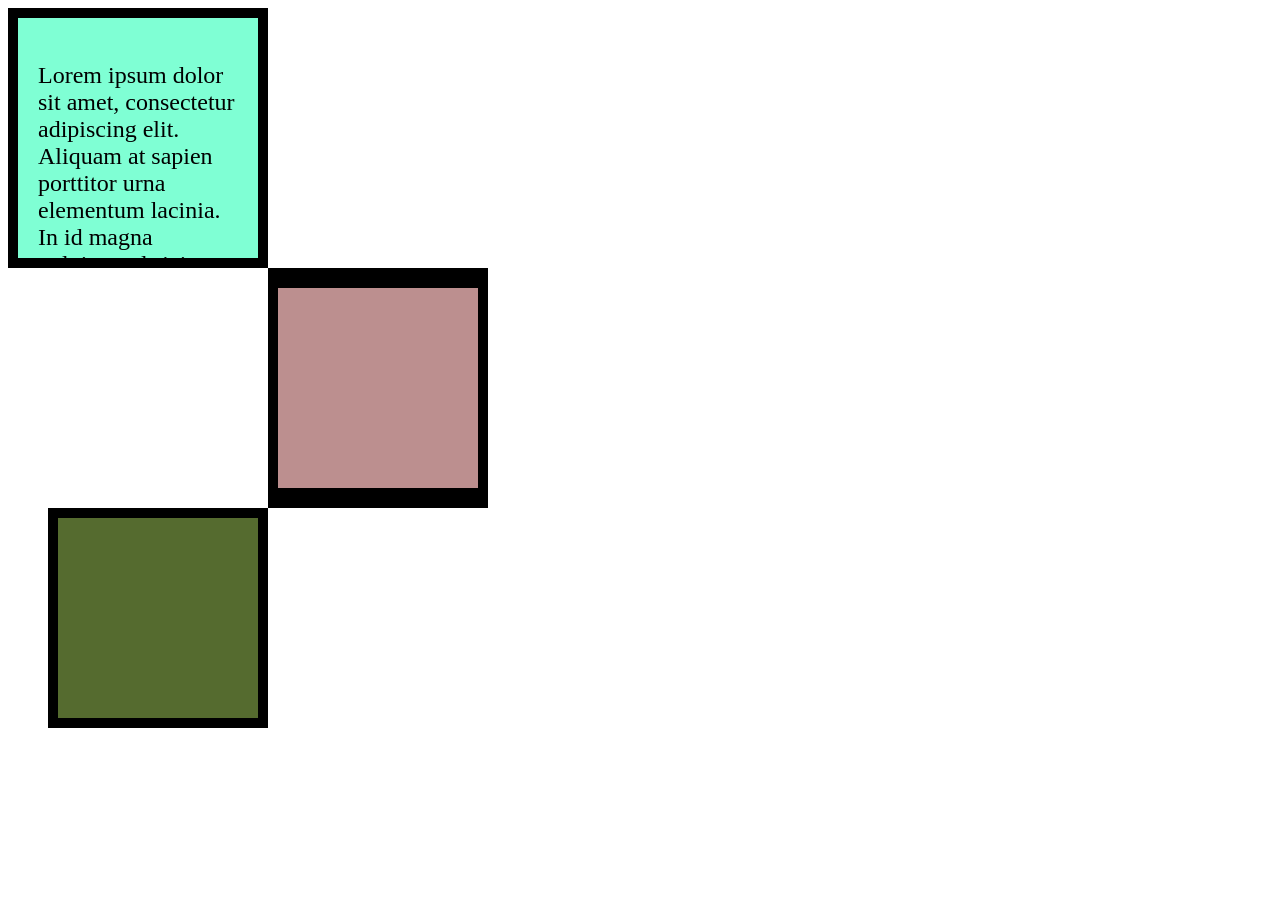
<file: ХристOS 12a/Box Model/index.html>
<!DOCTYPE html>
<html lang="en">

<head>
  <meta charset="UTF-8">
  <title>CSS Box Model</title>
  <style>
    div{
        height:200px;
        width:200px;
        overflow:scroll;
    }
    p{
        font-size: 1.5em;

    }
    div:first-of-type{
        background-color: aquamarine;
        border: 10px solid black;
        padding:20px;
    }
    div:nth-last-of-type(2){
        background-color: rosybrown;
        border-block: 20px solid black;
        border-inline: 10px solid black;
        margin-left: 260px;
    }
    div:nth-of-type(3){
        background-color: darkolivegreen;
        border: 10px solid black;
        margin-left: 40px;
    }

  </style>
</head>

<body>
    <div>
        <p>
            Lorem ipsum dolor sit amet, consectetur adipiscing elit. Aliquam at sapien porttitor urna elementum lacinia. In
            id magna pulvinar, ultricies lorem id, vehicula elit. Aliquam eu luctus nisl, vitae pellentesque magna. Phasellus
            dolor metus, laoreet ac convallis sit amet, efficitur sed dolor.

        </p>
    </div>

    <div>

    </div>

    <div>

    </div>

    <!-- TODOs:
    1. Create 3 Boxes using the div element.
    2. Set their sizes to 200px heigh by 200px wide.
    3. Set different background colors for each of the boxes (I used cadetblue, gold and indianred).
    4. Add a paragraph <p> element into the first div and add the following words:
        Lorem ipsum dolor sit amet, consectetur adipiscing elit. Aliquam at sapien porttitor urna elementum lacinia. In
        id magna pulvinar, ultricies lorem id, vehicula elit. Aliquam eu luctus nisl, vitae pellentesque magna. Phasellus
        dolor metus, laoreet ac convallis sit amet, efficitur sed dolor.
    5. Set the 1st div to have 20px padding all around with a black 10px border.
    6. Fix the style of the <p> element to remove all margins.
    Hint: Use the CSS inspector in Chrome.
    7. Set the 2nd div to have a 20px border on top and bottom and 10px border left and right. (See goal image)
    8. Set the 3rd div to have a 10px border
    9. Set the margins for the divs so that each box corner touches the other. (See the goal image)
    -->

</body>

</html>
</file>
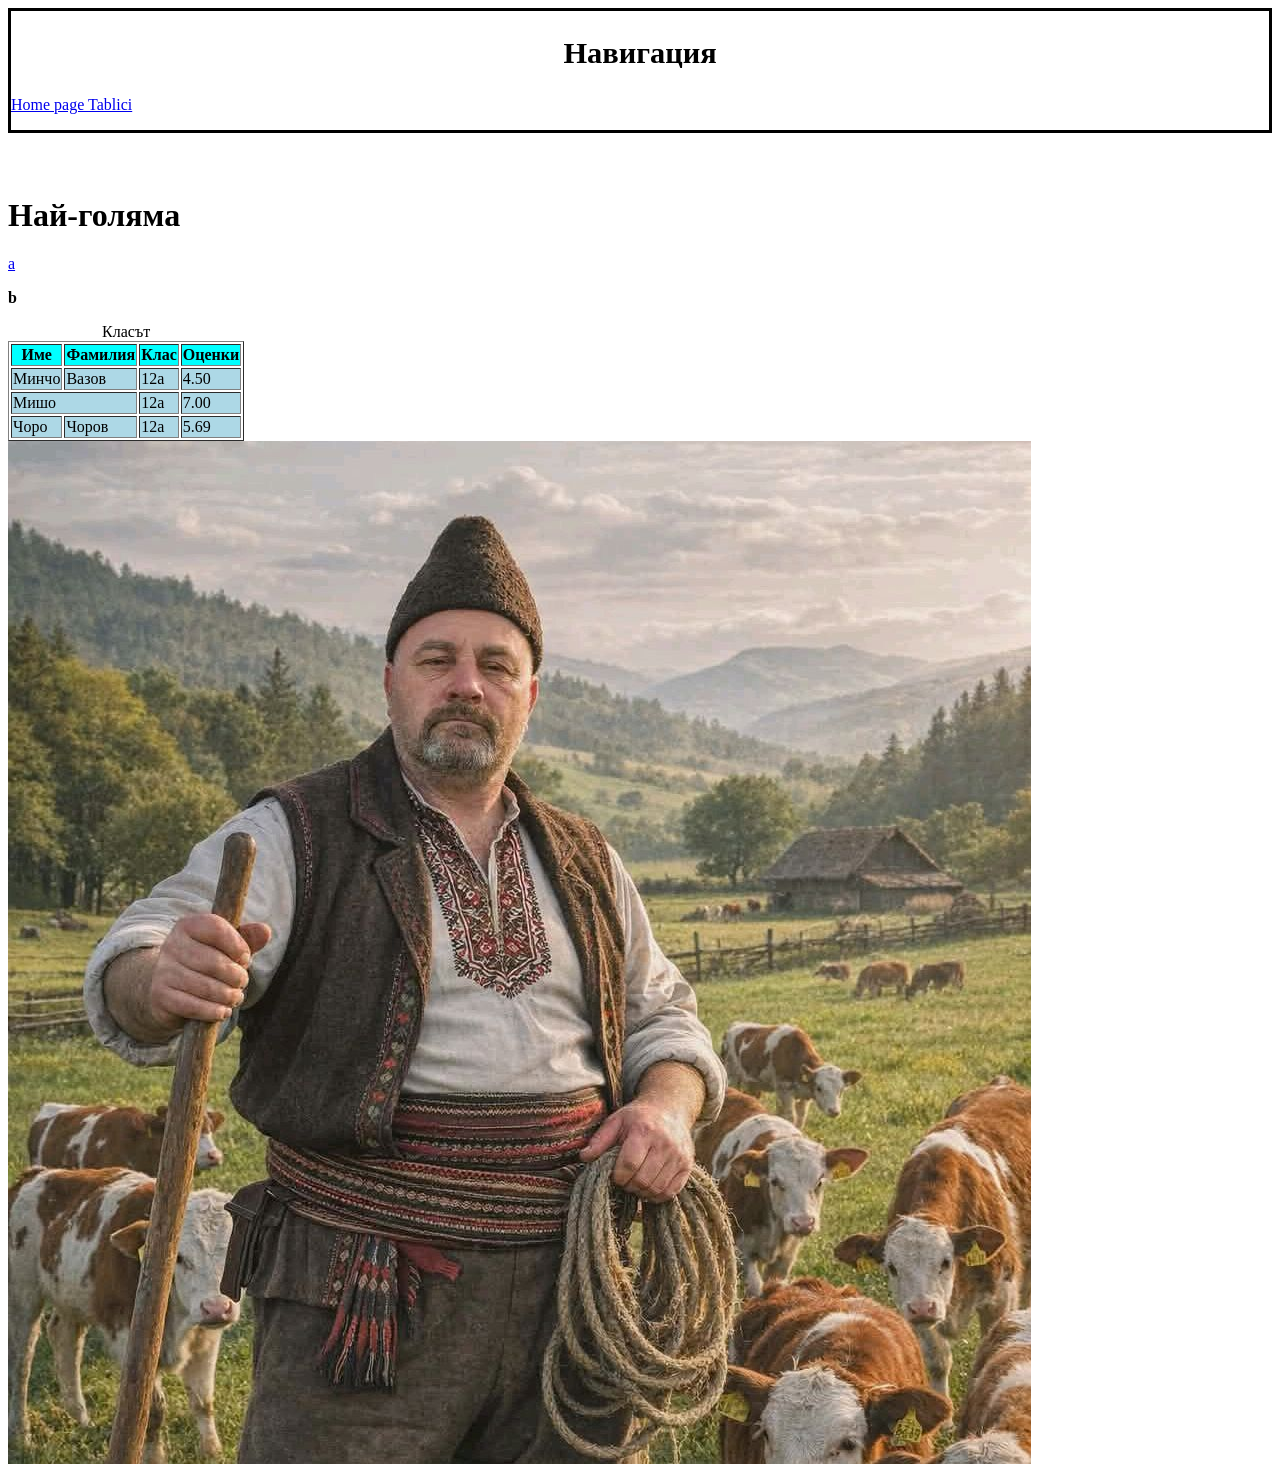
<file: ХристOS 12a/HTML.html>
<!DOCTYPE html>
<html> 
<head>
    <title>HTML-ЪТ</title>
    <style>
        nav{
            position:sticky;
            top:0px;
            left:0px;
            right:0px;
            z-index:100000;
            background-color:AccentColorText;
            border: solid;
            margin-bottom: 5%;
        }
        nav h1{
            font-size:190%;
            font-family:'Times New Roman';
            text-align:center;
        }
            nav p {
                text-align: justify-all;
            }
        nav a{
            font-size: 100%;

        }
    </style>
    <script>
        let htmls;
    </script>
</head>
<body>
    <nav>
        <h1>Навигация</h1>
        <p>
            <a href="HTML.html"> Home page </a>
            <a href="Tablici.html"> Tablici </a>
        </p>
    </nav>
    <h1> Най-голяма </h1>
    <p><a href="HTML.html" target = "_blank"> a</a></p>
    <p><b>b</b></p>
    <table border="1">
         <caption>Класът</caption>
        <thead style="background-color:aqua">
            <tr>
                <th>Име</th>
                <th>Фамилия</th>
                <th>Клас</th>
                <th>Оценки</th>
            </tr>
        </thead>
        <tbody style="background-color:lightblue">
            <tr>
                <td>Минчо</td>
                <td>Вазов</td>
                <td>12а</td>
                <td>4.50</td>
            </tr>
            <tr>
                <td colspan="2">Мишо</td>
                <td>12a</td>
                <td>7.00</td>
            </tr>
            <tr>
                <td>Чоро</td>
                <td>Чоров</td>
                <td>12a</td>
                <td>5.69</td>
            </tr>
            
        </tbody>
</table>
    <img src="2746a84e35f8ab4df76ac49e801cc9ff~tplv-tiktokx-cropcenter_1080_1080.jpg" alt="Липсва нещо важно">

</body>
</html>
</file>
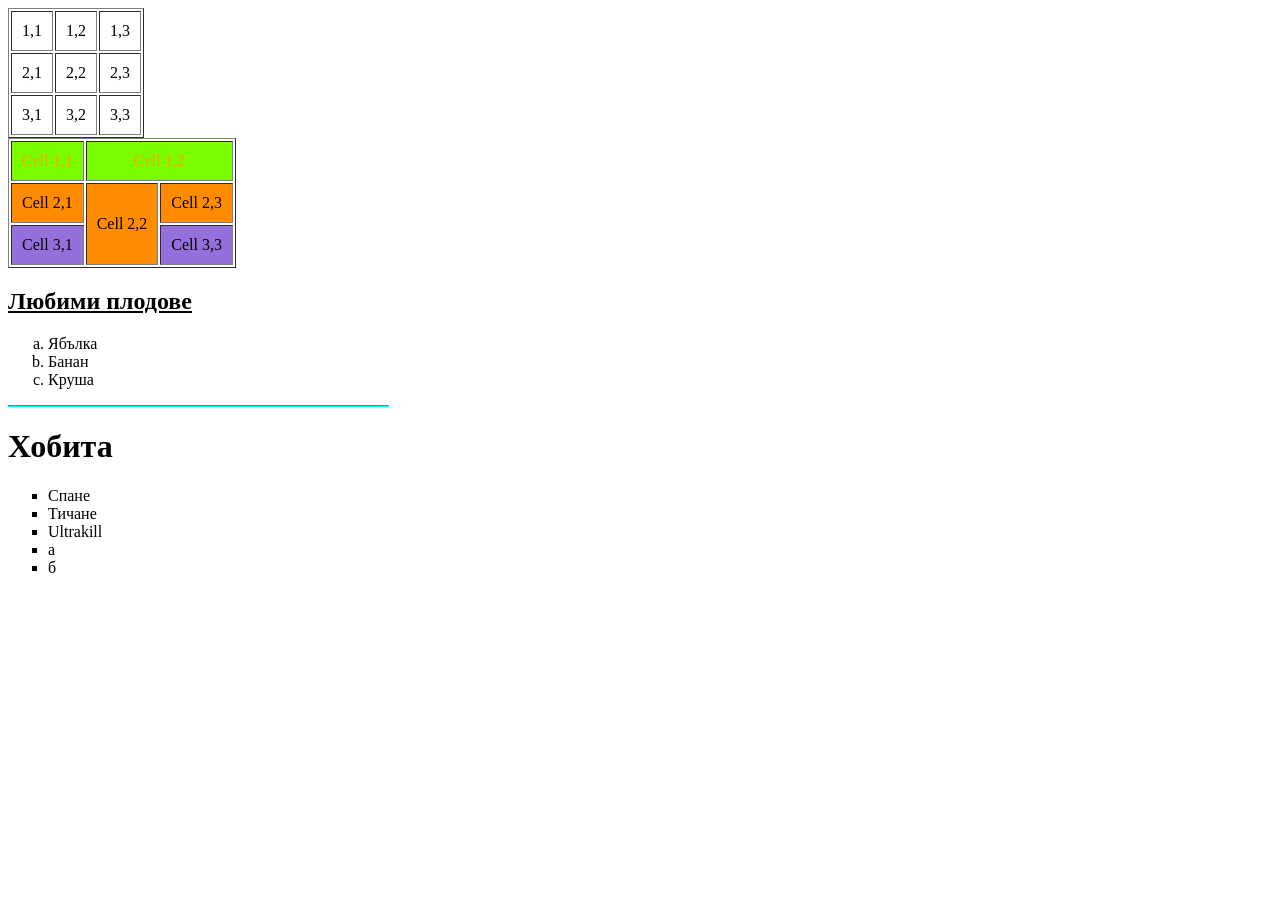
<file: ХристOS 12a/Tablici.html>
﻿<!DOCTYPE html>

<html lang="en" xmlns="http://www.w3.org/1999/xhtml">
<head>
    <meta charset="utf-8" />
    <title></title>
</head>
<body>
    <table border="1" cellpadding="10">
        <tr>
            <td>
                1,1
            </td>
            <td>
                1,2
            </td>
            <td>
                1,3
            </td>
        </tr>
        <tr>
            <td>
                2,1
            </td>
            <td>
                2,2
            </td>
            <td>
                2,3
            </td>
        </tr>
        <tr>
            <td>
                3,1
            </td>
            <td>
                3,2
            </td>
            <td>
                3,3
            </td>
        </tr>
    </table>
    <table border="1" cellpadding="10">
        <tr style="background-color: lawngreen; color:orange">
            <td>
                Cell 1,1
            </td>
            <td colspan="2" align="center">
                Cell 1,2
            </td>
        </tr>
        <tr style="background-color:darkorange">
            <td>
                Cell 2,1
            </td>
            <td rowspan="2">
                Cell 2,2
            </td>
            <td>
                Cell 2,3
            </td>
        </tr>
        <tr style="background-color:mediumpurple">
            <td>
                Cell 3,1
            </td>
            <td>
                Cell 3,3
            </td>
        </tr>
    </table>
    <h2><u>Любими плодове</u></h2>
    <ol type="a">
        <li>Ябълка</li>
        <li>Банан</li>
        <li>Круша</li>
    </ol>
    <hr style="width: 30%; border-color: aqua;" align ="left" />
    <h1>Хобита</h1>
    <ul type="square">
        <li>Спане</li>
        <li>Тичане</li>
        <li>Ultrakill</li>
        <li>а</li>
        <li>б</li>
    </ul>
</body>
</html>
</file>
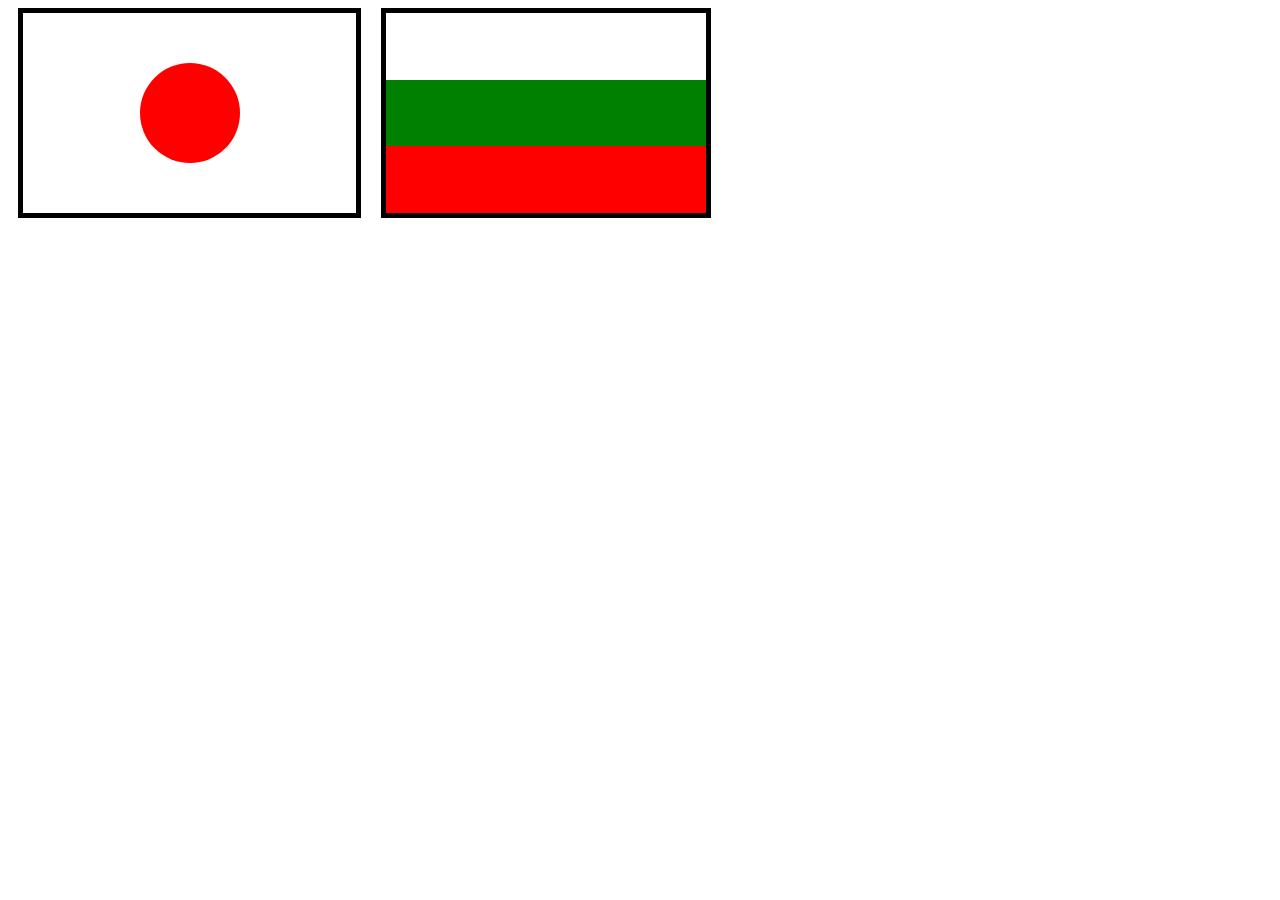
<file: ХристOS 12a/Box Model/Flags.html>
﻿<!DOCTYPE html>

<html lang="en" xmlns="http://www.w3.org/1999/xhtml">
<head>
    <meta charset="utf-8" />
    <title>Flags</title>
    <style>

        body{
            display:flex;
        }
        .flag {
            margin-inline: 10px;
            border: 5px solid black;
        }

        #japanese {
            height: 200px;
            width: 333px;
            display: flex;
            justify-content: center;
            align-items: center;
            background-color: white;
        }

            #japanese div {
                height: 100px;
                width: 100px;
                background-color: red;
                border-radius: 200px 200px;
            }

        #bulgarian {
            height: 200px;
            width: 320px;
            display: grid;
        }

            #bulgarian div:first-child {
                background-color: white;
            }

            #bulgarian div:nth-child(2) {
                background-color: green;
            }

            #bulgarian div:nth-child(3) {
                background-color: red;
            }
    </style>
</head>
<body>
    <div id="japanese" class="flag">
        <div>

        </div>
    </div>

    <div id="bulgarian" class="flag">
        <div>

        </div>
        <div>

        </div>
        <div>

        </div>
    </div>

</body>
</html>
</file>
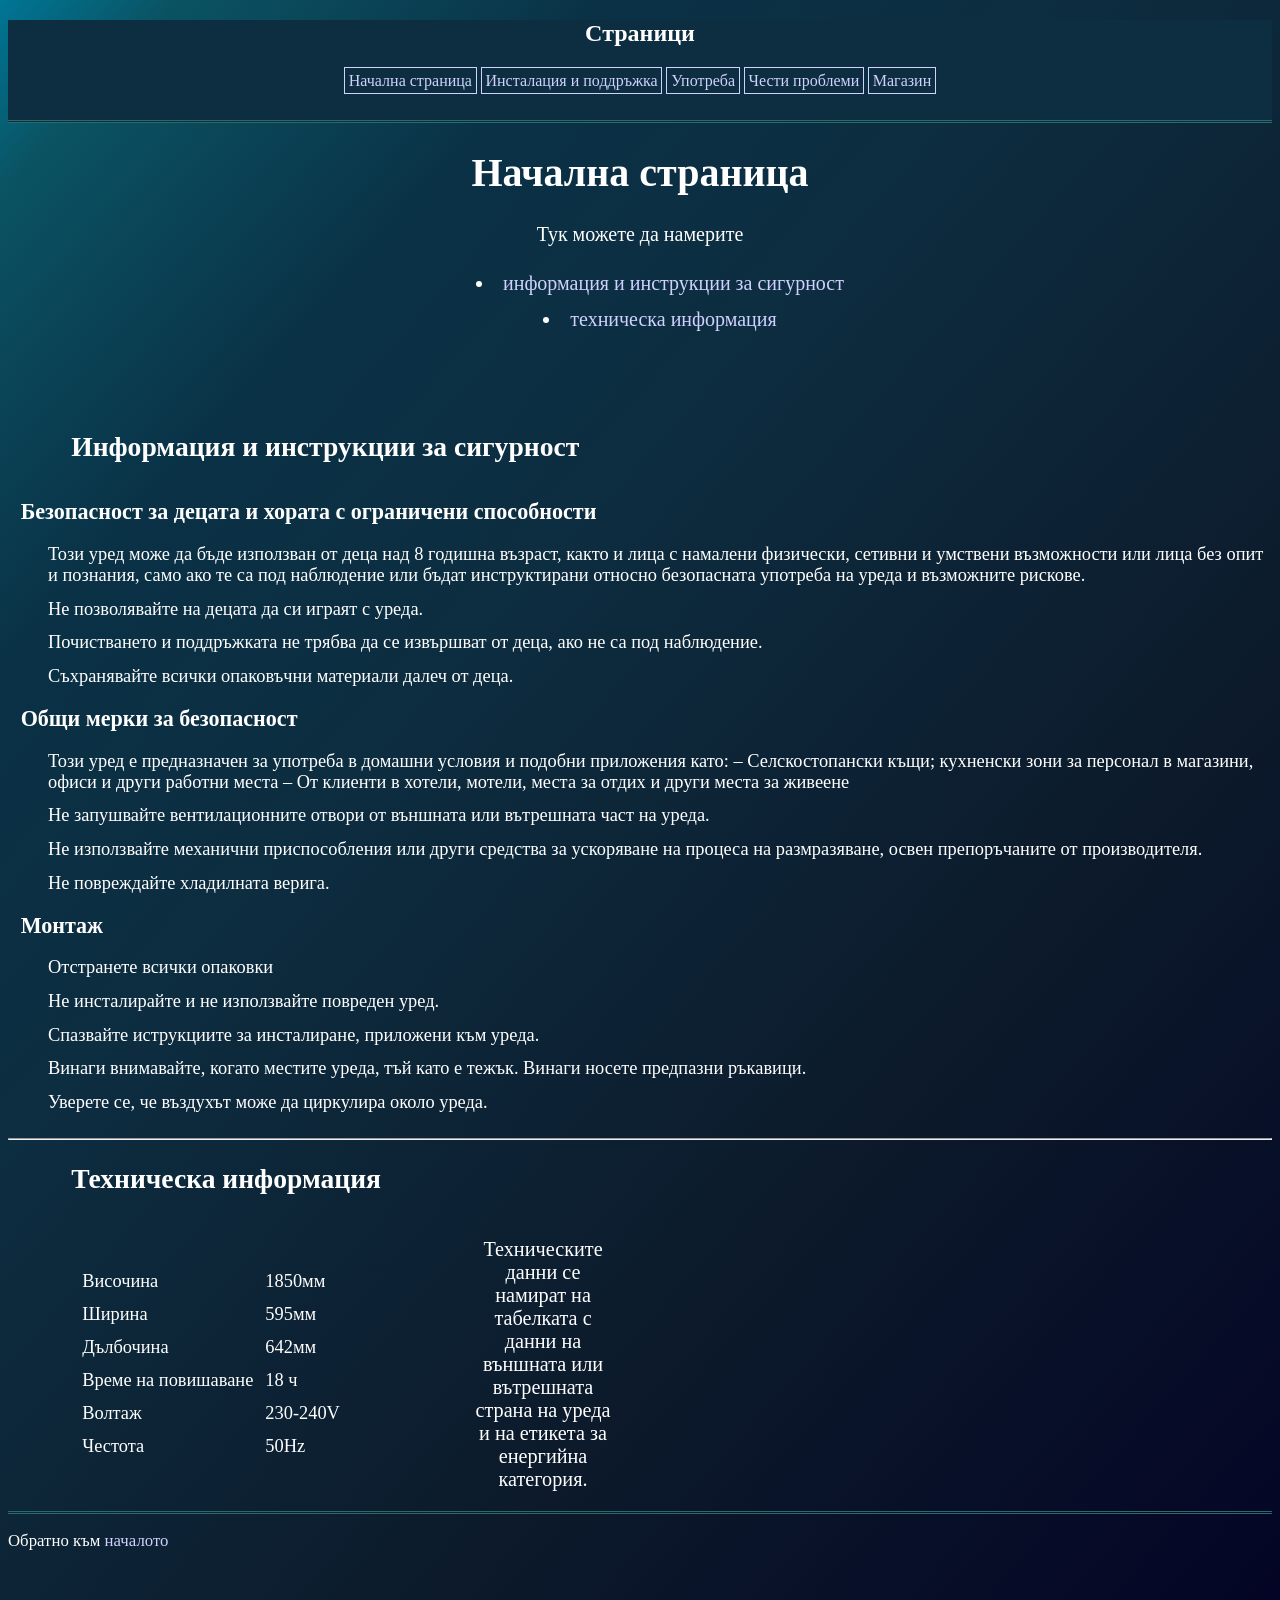
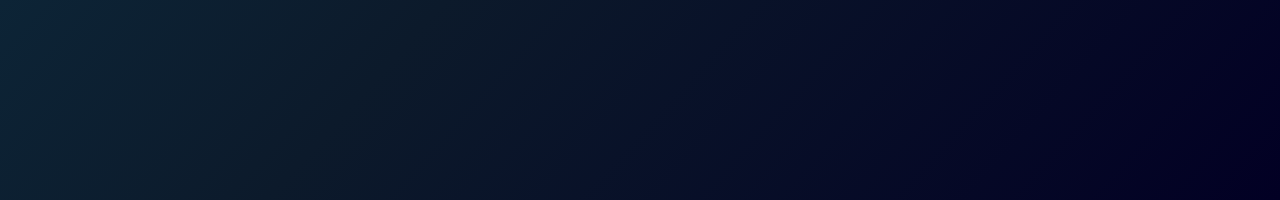
<file: ХристOS 12a/Proekt #5 hladilnik Hristomir/Homepage.html>
﻿<!DOCTYPE html>

<html lang="bg" xmlns="http://www.w3.org/1999/xhtml">
<head>
    <link href="style.css" rel="stylesheet" />
    <meta charset="utf-8" />
    <title>Начало</title>
</head>
<body>
    <nav>
        <h1>Страници</h1>
        <a href="Homepage.html" target="_blank">Начална страница </a>
        <a href="Installation.html" target="_blank">Инсталация и поддръжка</a>
        <a href="Usage.html" target="_blank">Употреба</a>
        <a href="Issues.html" target="_blank">Чести проблеми</a>
        <a href="https://shop.electrolux.co.uk/model/m/EN3454MFX" target="_blank">Магазин</a>
    </nav>
    <div class="pageTitle">
        <h1 id="beginning">Начална страница</h1>
        <p>Тук можете да намерите</p>
        <ul>
            <li><a href="#safety">информация и инструкции за сигурност</a></li>
            <li><a href="#technical">техническа информация</a></li>
        </ul>
    </div>
    <div class="content">
        <h2 class="indent" id="safety">Информация и инструкции за сигурност</h2>
        <dl>
            <dt>
                Безопасност за децата и хората с ограничени
                способности
            </dt>
            <dd>
                Този уред може да бъде използван от деца над 8
                годишна възраст, както и лица с намалени
                физически, сетивни и умствени възможности или
                лица без опит и познания, само ако те са под
                наблюдение или бъдат инструктирани относно
                безопасната употреба на уреда и възможните
                рискове.
            </dd>
            <dd>
                Не позволявайте на децата да си играят с уреда.
            </dd>
            <dd>
                Почистването и поддръжката не трябва да се
                извършват от деца, ако не са под наблюдение.
            </dd>
            <dd>
                Съхранявайте всички опаковъчни материали
                далеч от деца.
            </dd>
            <!------------------------------>
            <dt>
                Общи мерки за безопасност
            </dt>
            <dd>
                Този уред е предназначен за употреба в домашни
                условия и подобни приложения като:
                – Селскостопански къщи; кухненски зони за
                персонал в магазини, офиси и други работни
                места
                – От клиенти в хотели, мотели, места за отдих и
                други места за живеене

            <dd>
                Не запушвайте вентилационните отвори от
                външната или вътрешната част на уреда.
            </dd>
            <dd>
                Не използвайте механични приспособления или
                други средства за ускоряване на процеса на
                размразяване, освен препоръчаните от
                производителя.
            </dd>
            <dd>
                Не повреждайте хладилната верига.
            </dd>
            <!--------------------------------->
            <dt>
                Монтаж
            </dt>
            <dd>
                Отстранете всички опаковки
            </dd>
            <dd>
                Не инсталирайте и не използвайте
                повреден уред.
            </dd>
            <dd>
                Спазвайте иструкциите за
                инсталиране, приложени към
                уреда.
            </dd>
            <dd>
                Винаги внимавайте, когато местите
                уреда, тъй като е тежък. Винаги
                носете предпазни ръкавици.
            </dd>
            <dd>
                Уверете се, че въздухът може да
                циркулира около уреда.
            </dd>
        </dl>
        <hr />
        <h2 class="indent" id="technical">Техническа информация</h2>
        <div class="table">
            <table cellspacing="10">
                <tr>
                    <td>
                        Височина
                    </td>
                    <td>
                        1850мм
                    </td>
                </tr>
                <tr>
                    <td>
                        Ширина
                    </td>
                    <td>
                        595мм
                    </td>
                </tr>
                <tr>
                    <td>
                        Дълбочина
                    </td>
                    <td>
                        642мм
                    </td>
                </tr>
                <tr>
                    <td>
                        Време на повишаване
                    </td>
                    <td>
                        18 ч
                    </td>
                </tr>
                <tr>
                    <td>
                        Волтаж
                    </td>
                    <td>
                        230-240V
                    </td>
                </tr>
                <tr>
                    <td>
                        Честота
                    </td>
                    <td>
                        50Hz
                    </td>
                </tr>
            </table>
            <p>
                Техническите данни се намират на
                табелката с данни на външната или
                вътрешната страна на уреда и на
                етикета за енергийна категория.
            </p>
        </div>
    </div>
    <footer>
        <p>Обратно към <a href="#beginning">началото</a></p>
    </footer>
</body>
</html>
</file>
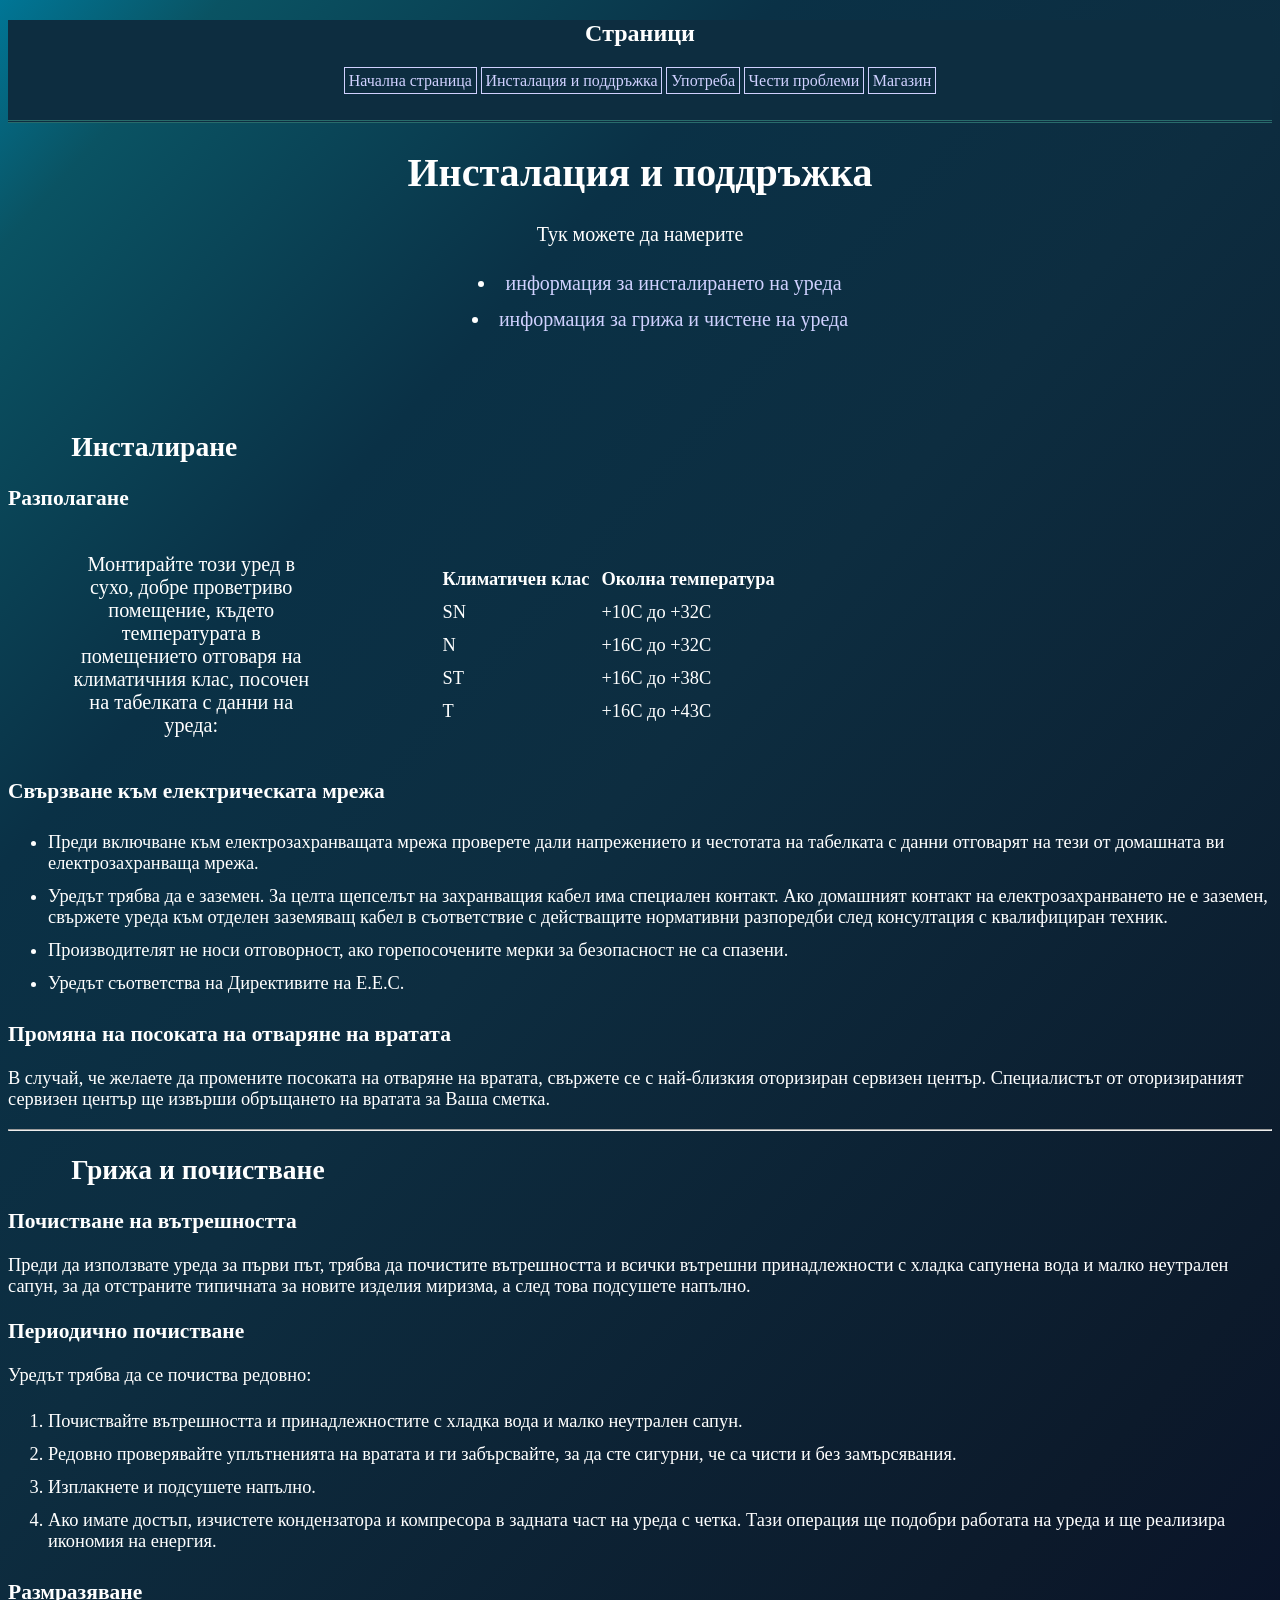
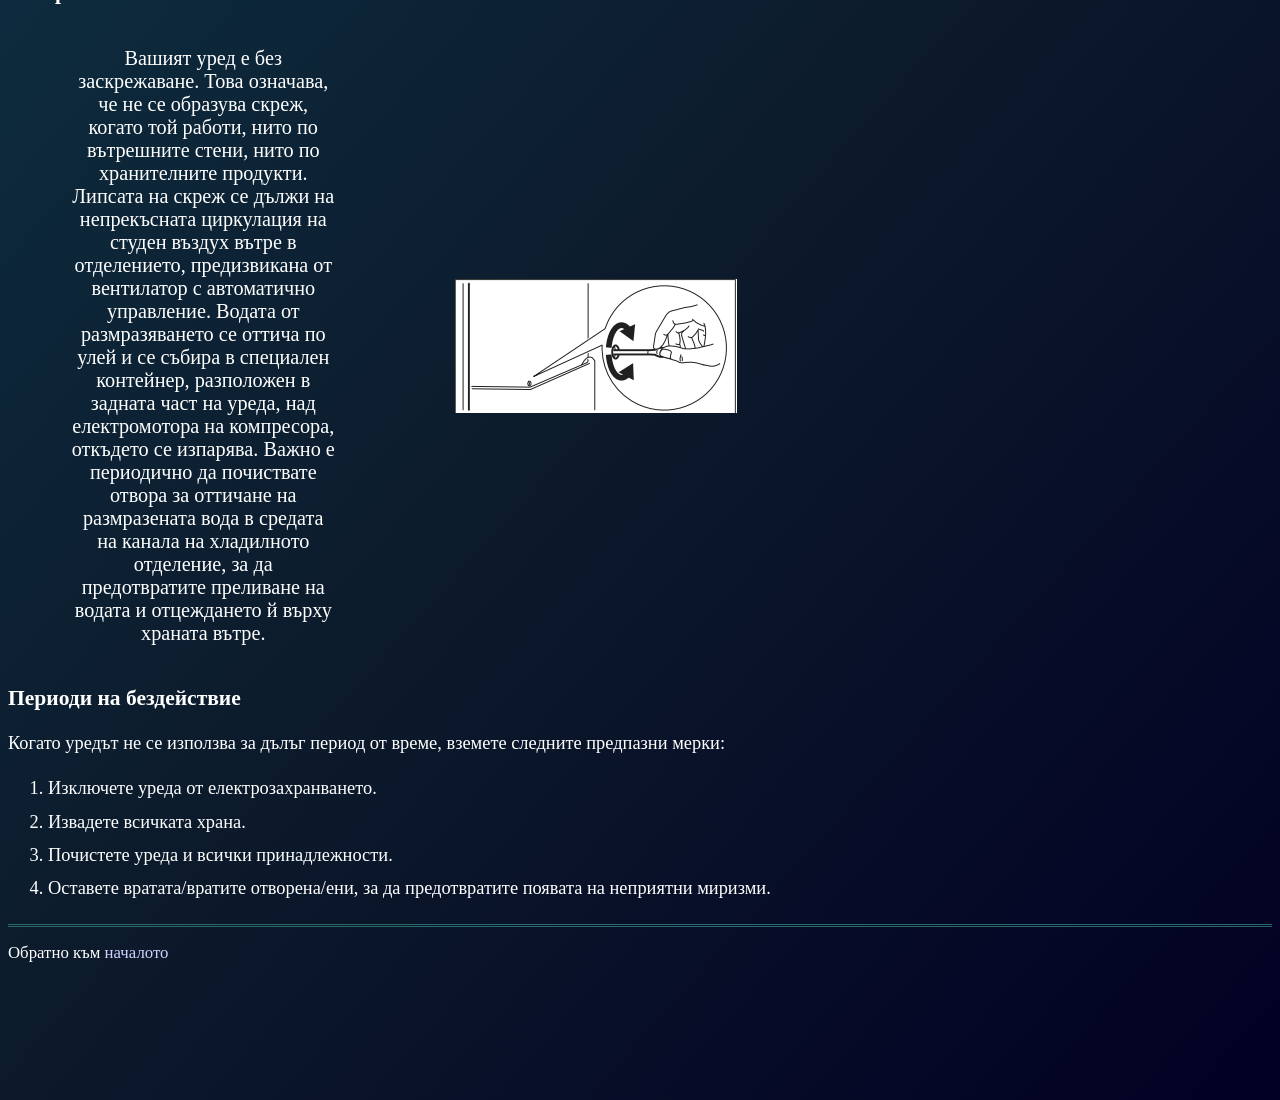
<file: ХристOS 12a/Proekt #5 hladilnik Hristomir/Installation.html>
﻿<!DOCTYPE html>

<html lang="bg" xmlns="http://www.w3.org/1999/xhtml">
<head>
    <meta charset="utf-8" />
    <title>Инсталация и поддръжка</title>
    <link href="style.css" rel="stylesheet" />
    <style>
        html {
            height: 250%;
        }

        @media (max-height: 900px) {
            html {
                height: 300%;
            }
        }

        @media (max-height: 700px) {
            html {
                height: 350%;
            }
        }

        @media (max-height: 500px) {
            html {
                height: 400%;
            }
        }

        .table p {
            width: 20%;
            padding-right: 10%;
            padding-left: 0px;
        }
    </style>
</head>
<body>
    <nav>
        <h1>Страници</h1>
        <a href="Homepage.html" target="_blank">Начална страница </a>
        <a href="Installation.html" target="_blank">Инсталация и поддръжка</a>
        <a href="Usage.html" target="_blank">Употреба</a>
        <a href="Issues.html" target="_blank">Чести проблеми</a>
        <a href="https://shop.electrolux.co.uk/model/m/EN3454MFX" target="_blank">Магазин</a>
    </nav>
    <div class="pageTitle">
        <h1 id="beginning">Инсталация и поддръжка</h1>
        <p>Тук можете да намерите</p>
        <ul>
            <li><a href="#installation">информация за инсталирането на уреда</a></li>
            <li><a href="#maintanance">информация за грижа и чистене на уреда</a></li>
        </ul>
    </div>
    <div class="content">

        <h2 class="indent" id="installation">Инсталиране</h2>

        <h3>Разполагане</h3>
        <div class="table">
            <p>
                Монтирайте този уред в сухо, добре
                проветриво помещение, където
                температурата в помещението
                отговаря на климатичния клас,
                посочен на табелката с данни на
                уреда:
            </p>
            <table cellspacing="10">
                <thead>
                    <tr>
                        <td>
                            Климатичен клас
                        </td>
                        <td rowspan="2">
                            Околна температура
                        </td>
                    </tr>
                </thead>
                <tbody>
                    <tr>
                        <td>
                            SN
                        </td>
                        <td>
                            +10C до +32C
                        </td>
                    </tr>
                    <tr>
                        <td>
                            N
                        </td>
                        <td>
                            +16C до +32C
                        </td>
                    </tr>
                    <tr>
                        <td>
                            ST
                        </td>
                        <td>
                            +16C до +38C
                        </td>
                    </tr>
                    <tr>
                        <td>
                            T
                        </td>
                        <td>
                            +16C до +43C
                        </td>
                    </tr>
                </tbody>
            </table>
        </div>
        <h3>
            Свързване към
            електрическата мрежа
        </h3>
        <ul>
            <li>
                Преди включване към
                електрозахранващата мрежа
                проверете дали напрежението и
                честотата на табелката с данни

                отговарят на тези от домашната ви
                електрозахранваща мрежа.
            </li>
            <li>
                Уредът трябва да е заземен. За
                целта щепселът на захранващия
                кабел има специален контакт. Ако
                домашният контакт на
                електрозахранването не е заземен,
                свържете уреда към отделен
                заземяващ кабел в съответствие с
                действащите нормативни
                разпоредби след консултация с
                квалифициран техник.
            </li>
            <li>
                Производителят не носи
                отговорност, ако горепосочените
                мерки за безопасност не са
                спазени.
            </li>
            <li>
                Уредът съответства на
                Директивите на E.E.C.
            </li>
        </ul>
        <h3>
            Промяна на посоката на
            отваряне на вратата
        </h3>
        <p>
            В случай, че желаете да промените
            посоката на отваряне на вратата,
            свържете се с най-близкия оторизиран
            сервизен център. Специалистът от
            оторизираният сервизен център ще
            извърши обръщането на вратата за
            Ваша сметка.
        </p>

        <hr />
        <h2 class="indent" id="maintanance">Грижа и почистване</h2>

        <h3>
            Почистване на
            вътрешността
        </h3>
        <p>
            Преди да използвате уреда за първи
            път, трябва да почистите
            вътрешността и всички вътрешни
            принадлежности с хладка сапунена
            вода и малко неутрален сапун, за да

            отстраните типичната за новите
            изделия миризма, а след това
            подсушете напълно.
        </p>

        <h3>
            Периодично почистване
        </h3>
        <p>
            Уредът трябва да се почиства
            редовно:
        </p>
        <ol>
            <li>
                Почиствайте вътрешността и
                принадлежностите с хладка вода и
                малко неутрален сапун.
            </li>
            <li>
                Редовно проверявайте
                уплътненията на вратата и ги
                забърсвайте, за да сте сигурни, че
                са чисти и без замърсявания.
            </li>
            <li>
                Изплакнете и подсушете напълно.
            </li>
            <li>
                Ако имате достъп, изчистете
                кондензатора и компресора в
                задната част на уреда с четка.
                Тази операция ще подобри
                работата на уреда и ще реализира
                икономия на енергия.
            </li>
        </ol>
        <h3>Размразяване</h3>
        <div class="sameRow-image">
            <p>
                Вашият уред е без заскрежаване. Това
                означава, че не се образува скреж,
                когато той работи, нито по вътрешните

                стени, нито по хранителните продукти.
                Липсата на скреж се дължи на
                непрекъсната циркулация на студен
                въздух вътре в отделението,
                предизвикана от вентилатор с
                автоматично управление. Водата от
                размразяването се оттича по улей и се
                събира в специален контейнер,
                разположен в задната част на уреда,
                над електромотора на компресора,
                откъдето се изпарява.
                Важно е периодично да почиствате
                отвора за оттичане на размразената
                вода в средата на канала на
                хладилното отделение, за да
                предотвратите преливане на водата и
                отцеждането й върху храната вътре.
            </p>
            <img src="images/Unfreeze.png" alt="CLeaning the cold water drainage opening" />
        </div>

        <h3>
            Периоди на бездействие
        </h3>
        <p>
            Когато уредът не се използва за дълъг
            период от време, вземете следните
            предпазни мерки:
        </p>
        <ol>
            <li>
                Изключете уреда от
                електрозахранването.
            </li>
            <li>
                Извадете всичката храна.
            </li>
            <li>
                Почистете уреда и всички
                принадлежности.
            </li>
            <li>
                Оставете вратата/вратите
                отворена/ени, за да предотвратите
                появата на неприятни миризми.
            </li>
        </ol>
    </div>

    <footer>
        <p>Обратно към <a href="#beginning">началото</a></p>
    </footer>
</body>
</html>
</file>
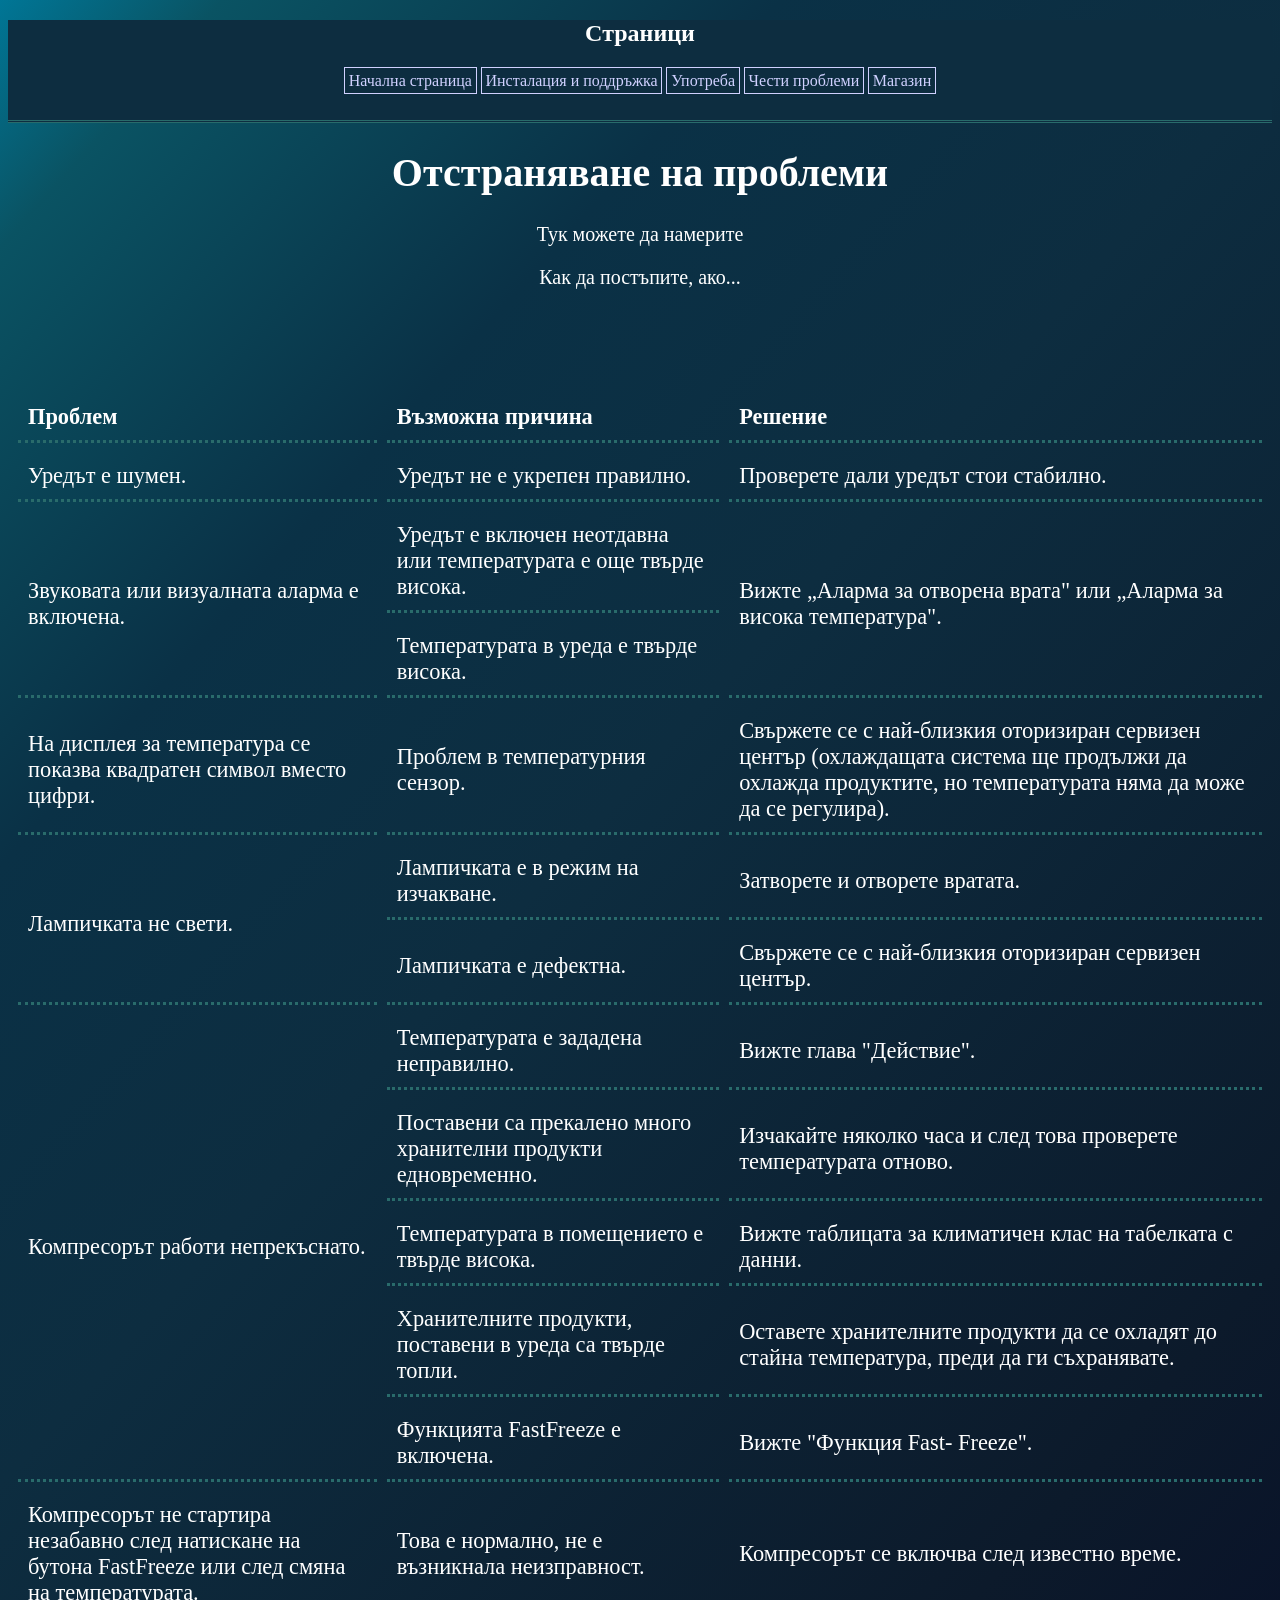
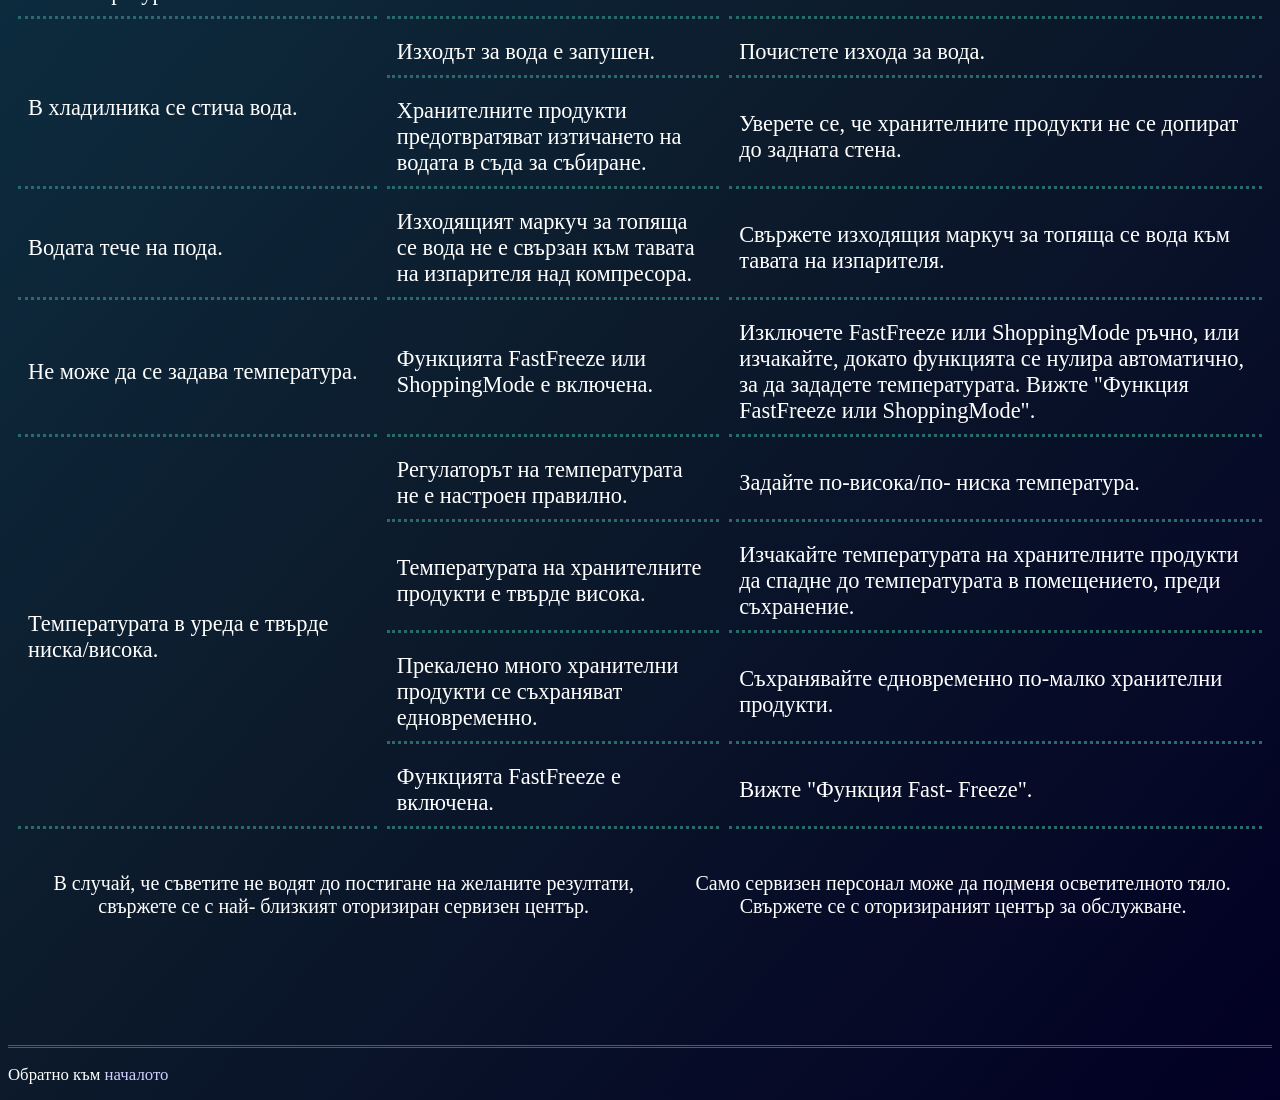
<file: ХристOS 12a/Proekt #5 hladilnik Hristomir/Issues.html>
﻿<!DOCTYPE html>

<html lang="en" xmlns="http://www.w3.org/1999/xhtml">
<head>
    <link href="style.css" rel="stylesheet" />
    <meta charset="utf-8" />
    <title>Отстраняване на проблеми</title>
    <style>
        html {
            height: 250%;
        }

        @media (max-height: 900px) {
            html {
                height: 300%;
            }
        }

        @media (max-height: 700px) {
            html {
                height: 350%;
            }
        }

        @media (max-height: 500px) {
            html {
                height: 400%;
            }
        }

        .table p {
            width: 20%;
            padding-right: 10%;
            padding-left: 0px;
        }
    </style>
</head>
<body>
    <nav>
        <h1>Страници</h1>
        <a href="Homepage.html" target="_blank">Начална страница </a>
        <a href="Installation.html" target="_blank">Инсталация и поддръжка</a>
        <a href="Usage.html" target="_blank">Употреба</a>
        <a href="Issues.html" target="_blank">Чести проблеми</a>
        <a href="https://shop.electrolux.co.uk/model/m/EN3454MFX" target="_blank">Магазин</a>
    </nav>
    <div class="pageTitle">
        <h1 id="beginning">Отстраняване на проблеми</h1>
        <p>Тук можете да намерите</p>
        <p>Как да постъпите, ако...</p>
    </div>
    <div class="problemTable">
        <table cellpadding="10" cellspacing="10">
            <thead>
                <tr>
                    <td>
                        Проблем
                    </td>
                    <td>
                        Възможна причина
                    </td>
                    <td>
                        Решение
                    </td>
                </tr>
            </thead>
            <tbody>
                <tr>
                    <td>
                        Уредът е шумен.
                    </td>
                    <td>
                        Уредът не е укрепен
                        правилно.
                    </td>
                    <td>
                        Проверете дали уредът
                        стои стабилно.
                    </td>
                </tr>
                <tr>
                    <td rowspan="2">
                        Звуковата или
                        визуалната аларма е
                        включена.
                    </td>
                    <td>
                        Уредът е включен
                        неотдавна или
                        температурата е още
                        твърде висока.
                    </td>
                    <td rowspan="2">
                        Вижте „Аларма за
                        отворена врата" или
                        „Аларма за висока
                        температура".
                    </td>
                </tr>
                <tr>
                    <td>
                        Температурата в уреда
                        е твърде висока.
                    </td>
                </tr>
                <tr>
                    <td>
                        На дисплея за
                        температура се показва
                        квадратен символ
                        вместо цифри.
                    </td>
                    <td>
                        Проблем в
                        температурния сензор.
                    </td>
                    <td>
                        Свържете се с най-близкия
                        оторизиран сервизен
                        център (охлаждащата
                        система ще продължи да
                        охлажда продуктите, но
                        температурата няма да
                        може да се регулира).
                    </td>
                </tr>
                <tr>
                    <td rowspan="2">
                        Лампичката не свети.
                    </td>
                    <td>
                        Лампичката е в режим
                        на изчакване.
                    </td>
                    <td>
                        Затворете и отворете
                        вратата.
                    </td>
                </tr>
                <tr>
                    <td>
                        Лампичката е дефектна.
                    </td>
                    <td>
                        Свържете се с най-близкия
                        оторизиран сервизен
                        център.
                    </td>
                </tr>
                <tr>
                    <td rowspan="5">
                        Компресорът работи
                        непрекъснато.
                    </td>
                    <td>
                        Температурата е
                        зададена неправилно.

                    </td>
                    <td>
                        Вижте глава "Действие".
                    </td>
                </tr>
                <tr>
                    <td>
                        Поставени са прекалено
                        много хранителни
                        продукти едновременно.
                    </td>
                    <td>
                        Изчакайте няколко часа и
                        след това проверете
                        температурата отново.
                    </td>
                </tr>
                <tr>
                    <td>
                        Температурата в
                        помещението е твърде
                        висока.
                    </td>
                    <td>
                        Вижте таблицата за
                        климатичен клас на
                        табелката с данни.
                    </td>
                </tr>
                <tr>
                    <td>
                        Хранителните продукти,
                        поставени в уреда са
                        твърде топли.
                    </td>
                    <td>
                        Оставете хранителните
                        продукти да се охладят до
                        стайна температура, преди
                        да ги съхранявате.
                    </td>
                <tr>
                    <td>
                        Функцията FastFreeze е
                        включена.
                    </td>
                    <td>
                        Вижте "Функция Fast‐
                        Freeze".
                    </td>
                </tr>
                <tr>
                    <td>
                        Компресорът не
                        стартира незабавно
                        след натискане на
                        бутона FastFreeze или
                        след смяна на
                        температурата.
                    </td>
                    <td>
                        Това е нормално, не е
                        възникнала
                        неизправност.
                    </td>
                    <td>
                        Компресорът се включва
                        след известно време.
                    </td>
                </tr>
                <tr>
                    <td rowspan="2">
                        В хладилника се стича
                        вода.
                    </td>
                    <td>
                        Изходът за вода е
                        запушен.
                    </td>
                    <td>
                        Почистете изхода за вода.
                    </td>
                </tr>
                <tr>
                    <td>
                        Хранителните продукти
                        предотвратяват
                        изтичането на водата в
                        съда за събиране.
                    </td>
                    <td>
                        Уверете се, че
                        хранителните продукти не
                        се допират до задната
                        стена.
                    </td>
                </tr>
                <tr>
                    <td>
                        Водата тече на пода.
                    </td>
                    <td>
                        Изходящият маркуч за
                        топяща се вода не е
                        свързан към тавата на
                        изпарителя над
                        компресора.
                    </td>
                    <td>
                        Свържете изходящия
                        маркуч за топяща се вода
                        към тавата на изпарителя.
                    </td>
                </tr>
                <tr>
                    <td>
                        Не може да се задава
                        температура.
                    </td>
                    <td>
                        Функцията FastFreeze
                        или ShoppingMode е
                        включена.
                    </td>
                    <td>
                        Изключете FastFreeze или
                        ShoppingMode ръчно, или
                        изчакайте, докато
                        функцията се нулира
                        автоматично, за да
                        зададете температурата.
                        Вижте "Функция FastFreeze
                        или ShoppingMode".
                    </td>
                </tr>
                <tr>
                    <td rowspan="4">
                        Температурата в уреда
                        е твърде ниска/висока.
                    </td>
                    <td>
                        Регулаторът на
                        температурата не е
                        настроен правилно.
                    </td>
                    <td>
                        Задайте по-висока/по-
                        ниска температура.
                    </td>
                </tr>
                <tr>
                    <td>
                        Температурата на
                        хранителните продукти
                        е твърде висока.
                    </td>
                    <td>
                        Изчакайте температурата
                        на хранителните продукти
                        да спадне до
                        температурата в
                        помещението, преди
                        съхранение.
                    </td>
                </tr>
                <tr>
                    <td>
                        Прекалено много
                        хранителни продукти се
                        съхраняват
                        едновременно.
                    </td>
                    <td>
                        Съхранявайте
                        едновременно по-малко
                        хранителни продукти.
                    </td>
                </tr>
                <tr>
                    <td>
                        Функцията FastFreeze е
                        включена.
                    </td>
                    <td>
                        Вижте "Функция Fast‐
                        Freeze".
                    </td>
                </tr>
            </tbody>
        </table>
    </div>
    <div class="spaceBetween pageTitle">
        <p>
            В случай, че съветите не
            водят до постигане на
            желаните резултати,

            свържете се с най-
            близкият оторизиран

            сервизен център.
        </p>
        <p>
            Само сервизен персонал може да
            подменя осветителното тяло.
            Свържете се с оторизираният център
            за обслужване.
        </p>
    </div>

    <footer>
        <p>Обратно към <a href="#beginning">началото</a></p>
    </footer>
</body>
</html>
</file>
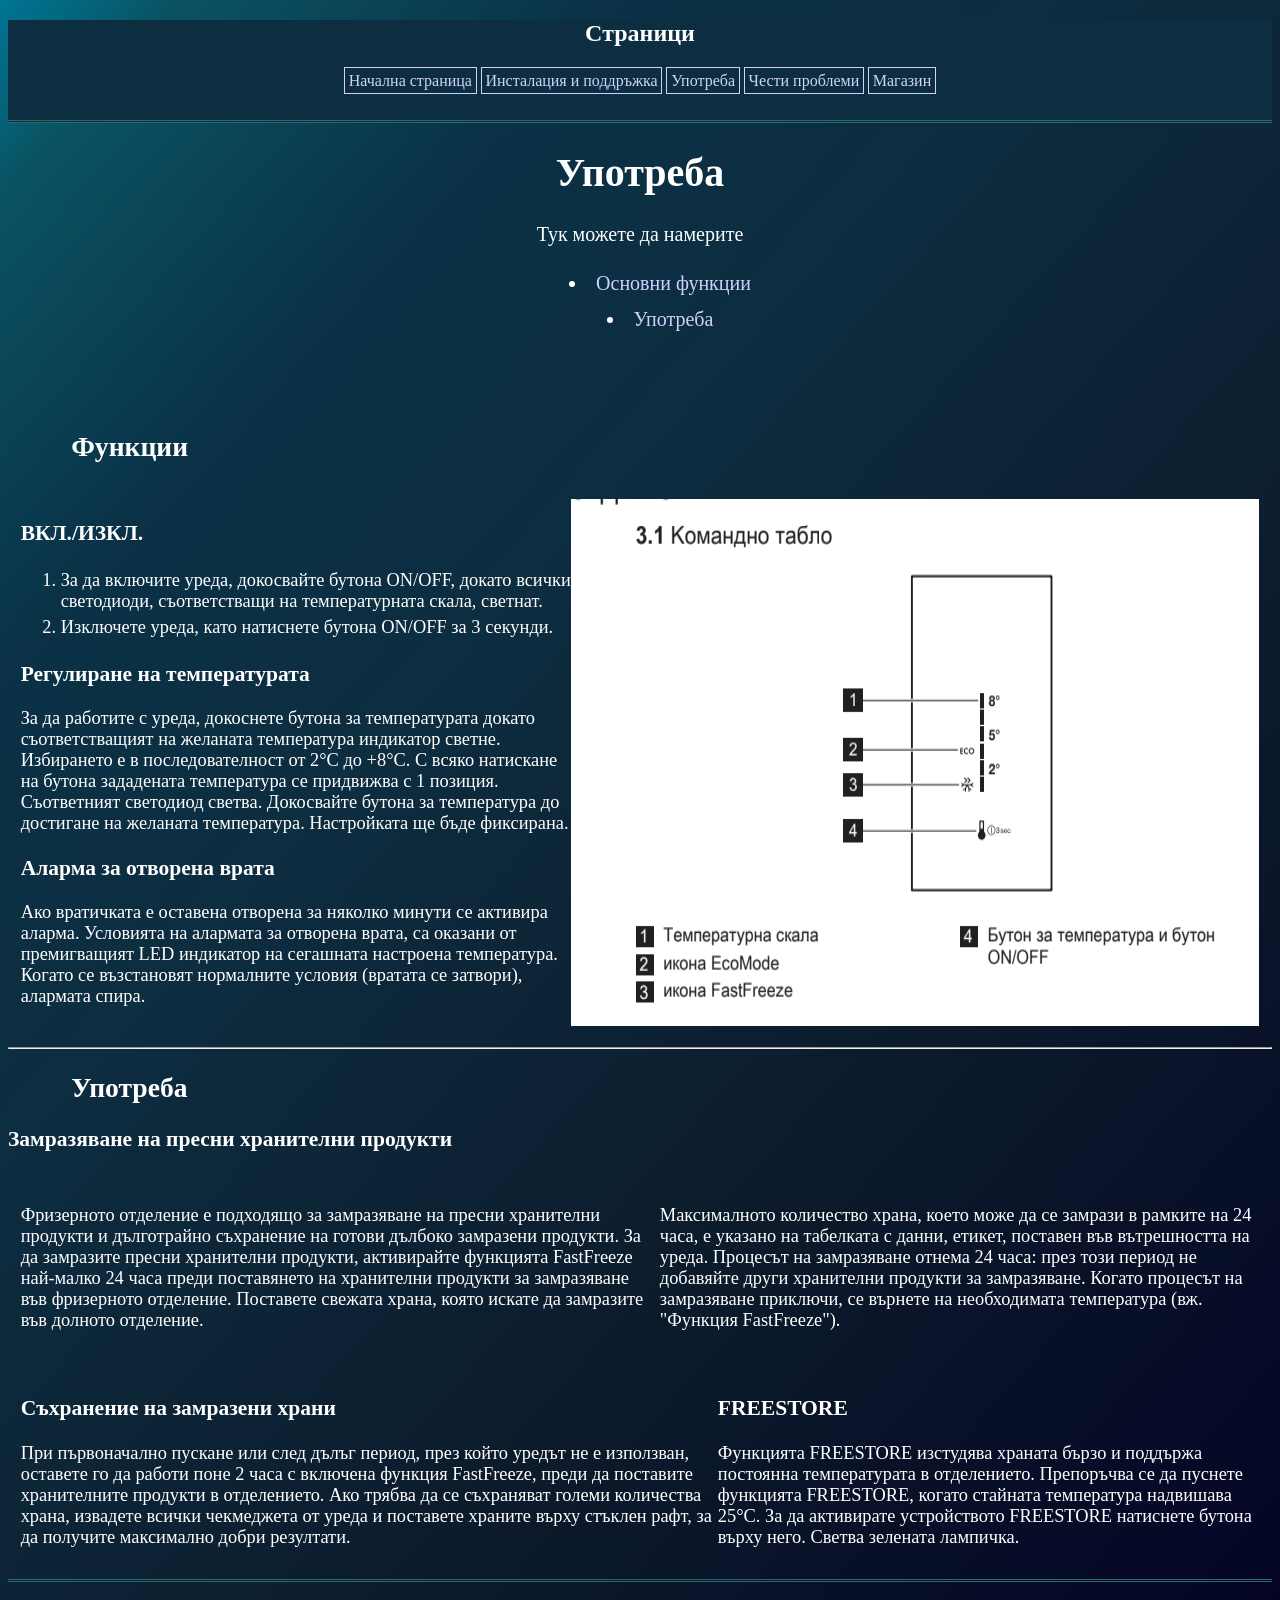
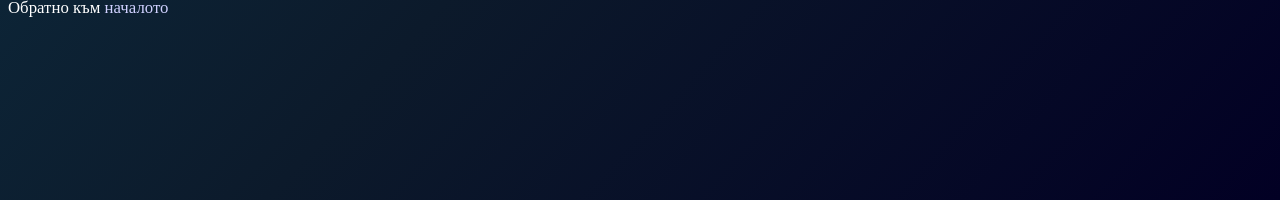
<file: ХристOS 12a/Proekt #5 hladilnik Hristomir/Usage.html>
﻿<!DOCTYPE html>

<html lang="en" xmlns="http://www.w3.org/1999/xhtml">
<head>
    <link href="style.css" rel="stylesheet" />
    <meta charset="utf-8" />
    <title>Употреба</title>
</head>
<body>
    <nav>
        <h1>Страници</h1>
        <a href="Homepage.html" target="_blank">Начална страница </a>
        <a href="Installation.html" target="_blank">Инсталация и поддръжка</a>
        <a href="Usage.html" target="_blank">Употреба</a>
        <a href="Issues.html" target="_blank">Чести проблеми</a>
        <a href="https://shop.electrolux.co.uk/model/m/EN3454MFX" target="_blank">Магазин</a>
    </nav>
    <div class="pageTitle">
        <h1 id="beginning">Употреба</h1>
        <p>Тук можете да намерите</p>
        <ul>
            <li><a href="#functions">Основни функции</a></li>
            <li><a href="#usage">Употреба</a></li>
        </ul>
    </div>
    <div class="content">
        <h2 class="indent" id="functions">Функции</h2>
        <div class="spaceBetween">
            <div>
                <h3>ВКЛ./ИЗКЛ.</h3>
                <ol>
                    <li>
                        За да включите уреда, докосвайте
                        бутона ON/OFF, докато всички
                        светодиоди, съответстващи на
                        температурната скала, светнат.
                    </li>
                    <li>
                        Изключете уреда, като натиснете
                        бутона ON/OFF за 3 секунди.
                    </li>
                </ol>
                <h3>
                    Регулиране на
                    температурата
                </h3>
                <p>
                    За да работите с уреда, докоснете
                    бутона за температурата докато
                    съответстващият на желаната
                    температура индикатор светне.
                    Избирането е в последователност от
                    2°C до +8°C.

                    С всяко натискане на бутона
                    зададената температура се
                    придвижва с 1 позиция. Съответният
                    светодиод светва.
                    Докосвайте бутона за температура до
                    достигане на желаната температура.
                    Настройката ще бъде фиксирана.
                </p>
                <h3>Аларма за отворена врата</h3>
                <p>
                    Ако вратичката е оставена отворена
                    за няколко минути се активира
                    аларма. Условията на алармата за
                    отворена врата, са оказани от
                    премигващият LED индикатор на
                    сегашната настроена температура.
                    Когато се възстановят нормалните
                    условия (вратата се затвори),
                    алармата спира.
                </p>
            </div>
            <img src="images/Command.png" alt="A picture showing the functions of the interface" />
        </div>

        <hr />
        <h2 class="indent" id="usage">Употреба</h2>
        <h3>
            Замразяване на пресни
            хранителни продукти
        </h3>
        <div class="spaceBetween">
            <p>
                Фризерното отделение е подходящо
                за замразяване на пресни хранителни
                продукти и дълготрайно съхранение
                на готови дълбоко замразени
                продукти.
                За да замразите пресни хранителни
                продукти, активирайте функцията
                FastFreeze най-малко 24 часа преди
                поставянето на хранителни продукти
                за замразяване във фризерното
                отделение.
                Поставете свежата храна, която
                искате да замразите във долното
                отделение.
            </p>
            <p>
                Максималното количество храна,
                което може да се замрази в рамките
                на 24 часа, е указано на табелката с
                данни, етикет, поставен във
                вътрешността на уреда.
                Процесът на замразяване отнема 24
                часа: през този период не добавяйте
                други хранителни продукти за
                замразяване.
                Когато процесът на замразяване
                приключи, се върнете на
                необходимата температура (вж.
                "Функция FastFreeze").
            </p>

        </div>
        <div class="spaceBetween">
            <div>
                <h3>
                    Съхранение на замразени
                    храни
                </h3>
                <p>
                    При първоначално пускане или след
                    дълъг период, през който уредът не е
                    използван, оставете го да работи поне
                    2 часа с включена функция
                    FastFreeze, преди да поставите
                    хранителните продукти в отделението.
                    Ако трябва да се съхраняват големи
                    количества храна, извадете всички
                    чекмеджета от уреда и поставете
                    храните върху стъклен рафт, за да
                    получите максимално добри
                    резултати.
                </p>
            </div>
            <div>
                <h3>
                    FREESTORE
                </h3>
                <p>
                    Функцията FREESTORE изстудява
                    храната бързо и поддържа постоянна
                    температурата в отделението.
                    Препоръчва се да пуснете функцията
                    FREESTORE, когато стайната
                    температура надвишава 25°C.
                    За да активирате устройството
                    FREESTORE натиснете бутона върху
                    него.
                    Светва зелената лампичка.
                </p>
            </div>
        </div>
    </div>


    <footer>
        <p>Обратно към <a href="#beginning">началото</a></p>
    </footer>
</body>
</html>
</file>
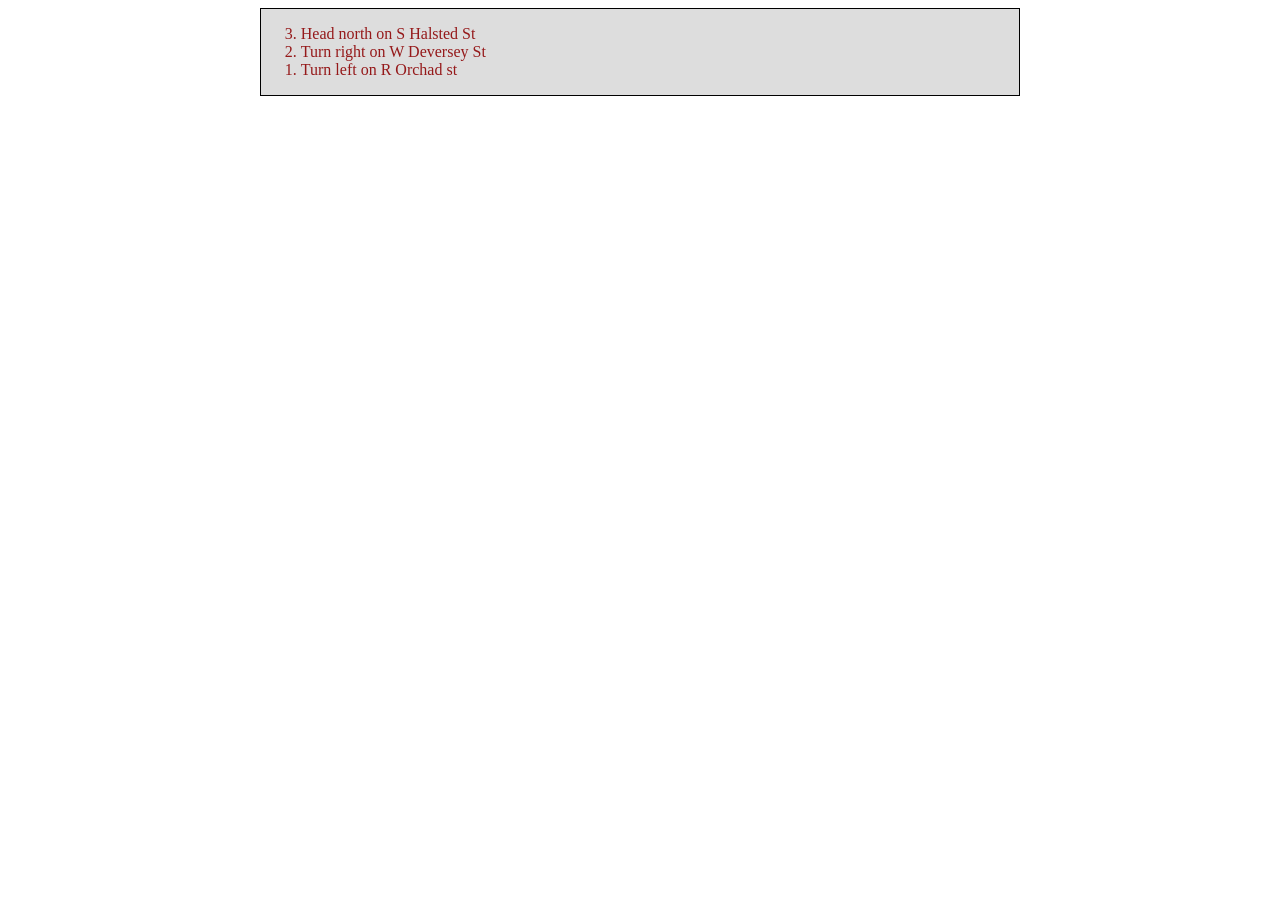
<file: ХристOS 12a/Welcome Runners/reversed-list.html>
﻿<!DOCTYPE html>

<html lang="en" xmlns="http://www.w3.org/1999/xhtml">
<head>
    <meta charset="utf-8" />
    <title>Reversed list</title>
    <link href="style.css" rel="stylesheet" />
</head>
<body>
    <div id="wrapper-reverse">
        <ol reversed="reversed">
            <li>
                Head north on S Halsted St
            </li>
            <li>
                Turn right on W Deversey St
            </li>
            <li>
                Turn left on R Orchad st
            </li>
        </ol>
    </div>
</body>
</html>
</file>
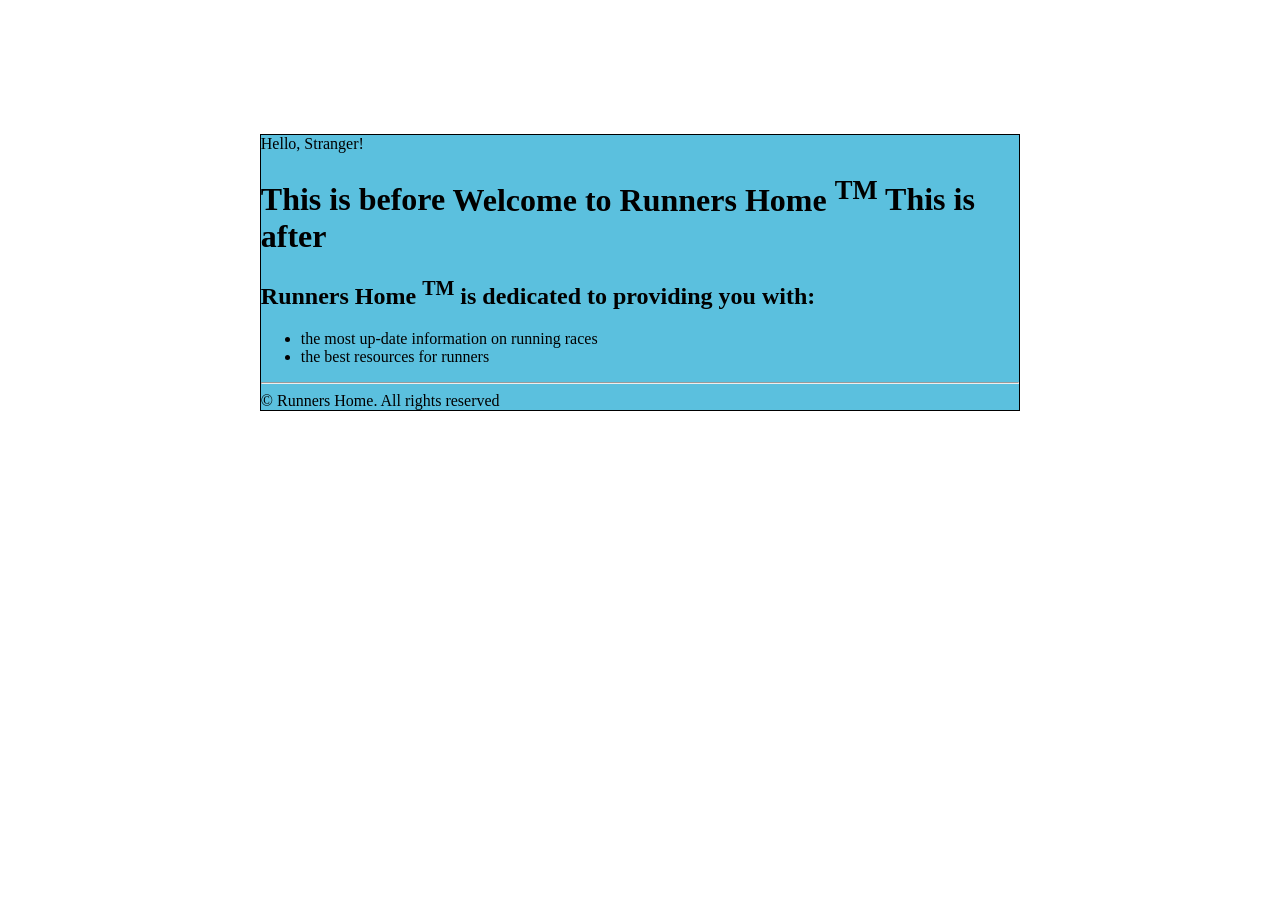
<file: ХристOS 12a/Welcome Runners/runners home.html>
﻿<!DOCTYPE html>

<html lang="en" xmlns="http://www.w3.org/1999/xhtml">
<head>
    <meta charset="utf-8" />
    <title>Runners Home</title>
    <link href="style.css" rel="stylesheet" />
</head>
<body>
    <div id="wrapper-run">
        <span>
            Hello, Stranger!
        </span>
        <h1>
            Welcome to Runners Home <sup>TM</sup>
        </h1>
        <h2>
            Runners Home <sup>TM</sup> is dedicated to providing you with:
        </h2>
        <ul>
            <li>
                the most up-date information on running races
            </li>
            <li>
                the best resources for runners
            </li>
        </ul>
        <hr />
        <footer>
            &copy; Runners Home. All rights reserved
        </footer>
     </div>

</body>
</html>
</file>
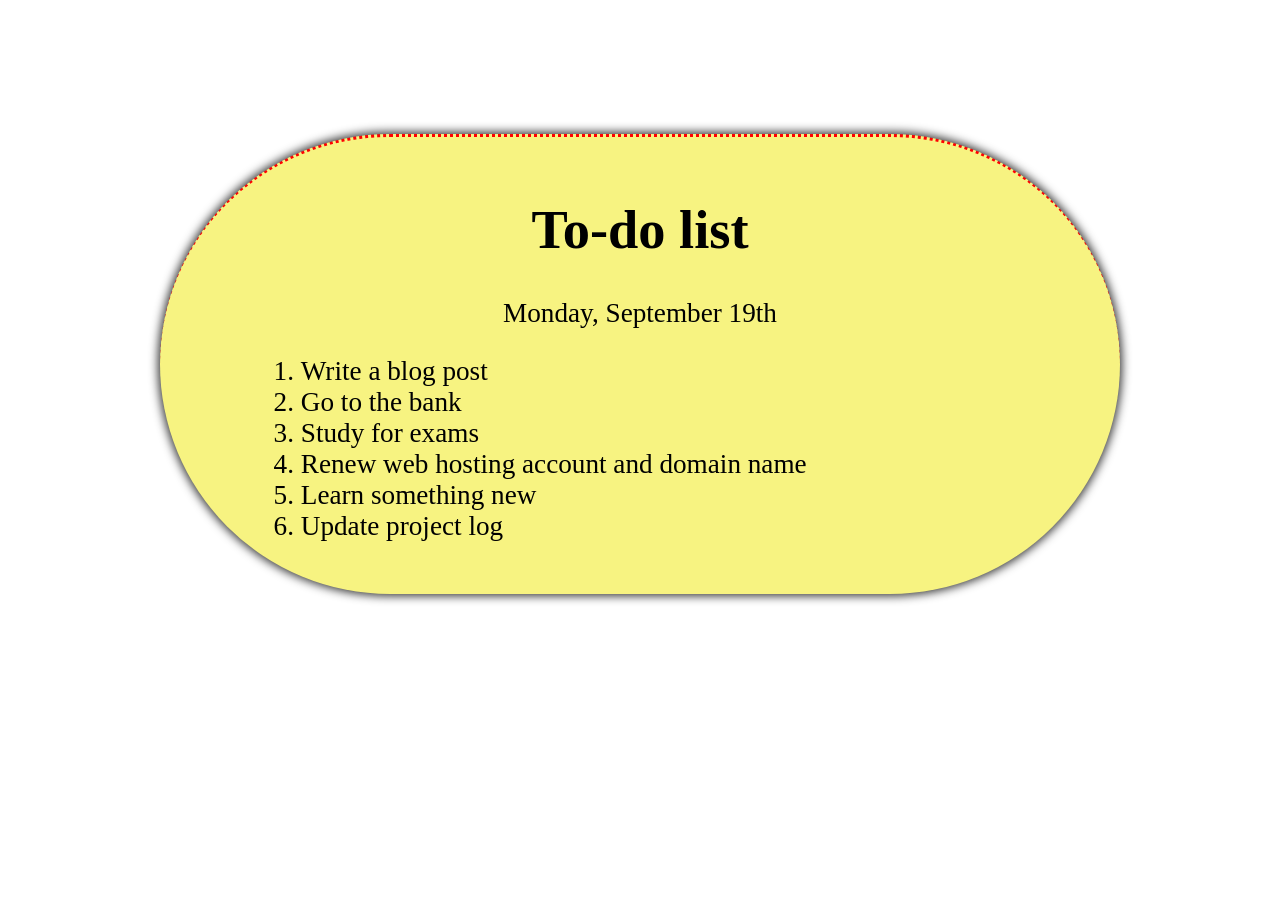
<file: ХристOS 12a/Welcome Runners/todo list.html>
﻿<!DOCTYPE html>

<html lang="en" xmlns="http://www.w3.org/1999/xhtml">
<head>
    <meta charset="utf-8" />
    <title>To do list</title>
    <link href="style.css" rel="stylesheet" />
</head>
<body>
    <div class="my-list">
        <h1>
            To-do list
        </h1>
        <p>
            Monday, September 19th
        </p>
        <ol>
            <li>
                Write a blog post
            </li>
            <li>
                Go to the bank
            </li>
            <li>
                Study for exams
            </li>
            <li>
                Renew web hosting account and domain name
            </li>
            <li>
                Learn something new
            </li>
            <li>
                Update project log
            </li>
        </ol>
    </div>

</body>
</html>
</file>
<file: ХристOS 12a/Proekt #5 hladilnik Hristomir/style.css>
﻿:root {
    --border-color: #296b6b;
    --bg-gradient: linear-gradient(312deg,rgba(2, 0, 36, 1) 0%, rgba(12, 26, 43, 1) 35%, rgba(13, 45, 64, 1) 64%, rgba(10, 49, 70, 1) 79%, rgba(10, 83, 99, 1) 94%, rgba(0, 118, 150, 1) 100%)
}

html {
    font-family: 'Times New Roman';
    color: white;
    background: var(--bg-gradient);
    overflow-y: scroll;
    height: 150%;
    width: 100%;
    z-index: -1;
}

@media (max-height: 900px) {
    html {
        height: 200%;
    }
}

@media (max-height: 700px) {
    html {
        height: 250%;
    }
}

@media (max-height: 500px) {
    html {
        height: 300%;
    }
}

nav {
    text-align: center;
    flex-wrap: wrap;
    border-bottom: double var(--border-color);
    padding-bottom: 2%;
    top: 0px;
    background: rgba(13, 45, 64, 1);
    position: sticky;
    z-index: 10000;
}

footer {
    border-top: double var(--border-color);
    position: sticky;
    font-size: 105%;
}

hr {
    color: var(--border-color);
}

a {
    color: #d0d1ff;
    text-decoration: none;
}

    a:visited {
        color: #7781a9d1;
    }

nav a {
    display: inline-block;
    padding: 0.3%;
    border: 1px solid;
}

thead {
    font-weight: 700;
}
img{
    max-block-size: fit-content;
}

dt {
    font-size: 120%;
    padding: 1%;
    font-weight: 700;
}

dd, li {
    padding-block: 0.5%;
}

.pageTitle {
    text-align: center;
    list-style-position: inside;
    font-size: 125%;
    margin-bottom: 7.5%;
}

.content {
    font-size: 115%;
    list-style-type: square;
}

.indent {
    padding-left: 5%;
}

.table {
    display: flex;
    justify-content: flex-start;
    align-items: center;
    padding-left: 5%;
}

    .table p {
        font-size: 110%;
        width: 12%;
        text-align: center;
        padding-left: 10%;
    }

.sameRow-image {
    display: flex;
    justify-content: flex-start;
    align-items: center;
    padding-left: 5%;
}

    .sameRow-image p {
        font-size: 110%;
        width: 22%;
        text-align: center;
        padding-right: 10%;
    }

.spaceBetween {
    display: flex;
    justify-content: space-between;
    padding: 1%;
}

.problemTable {
    font-size: 140%;
    display: flex;
    justify-content: center;
}

    .problemTable td {
        border-bottom: dotted;
        border-block-color: var(--border-color);
    }
</file>
<file: ХристOS 12a/Welcome Runners/style.css>
﻿body {
    display: flex;
    justify-content: center;
    align-items: center;
}

.my-list {
    background-color: #f7f381;
    padding: 2% 8%;
    width: 60%;
    font-size: 170%;
    border-top:  dotted #ff0000;
    border-radius: 600px 600px;
    box-shadow: 0 0 10px 2px #333333;
    margin:10%;
}

    .my-list h1, .my-list p {
        text-align: center;
    }

#wrapper-run {
    width: 60%;
    background-color: #5bc0de;
    border: 1px solid #000000;
    margin: 10%;
}

    #wrapper-run h1::before {
        content: "This is before";
    }

    #wrapper-run h1::after {
        content: "This is after";
    }

#wrapper-reverse {
    background-color: #dddddd;
    color: #95191a;
    width: 60%;
    border: 1px solid #000000;
}
</file>
